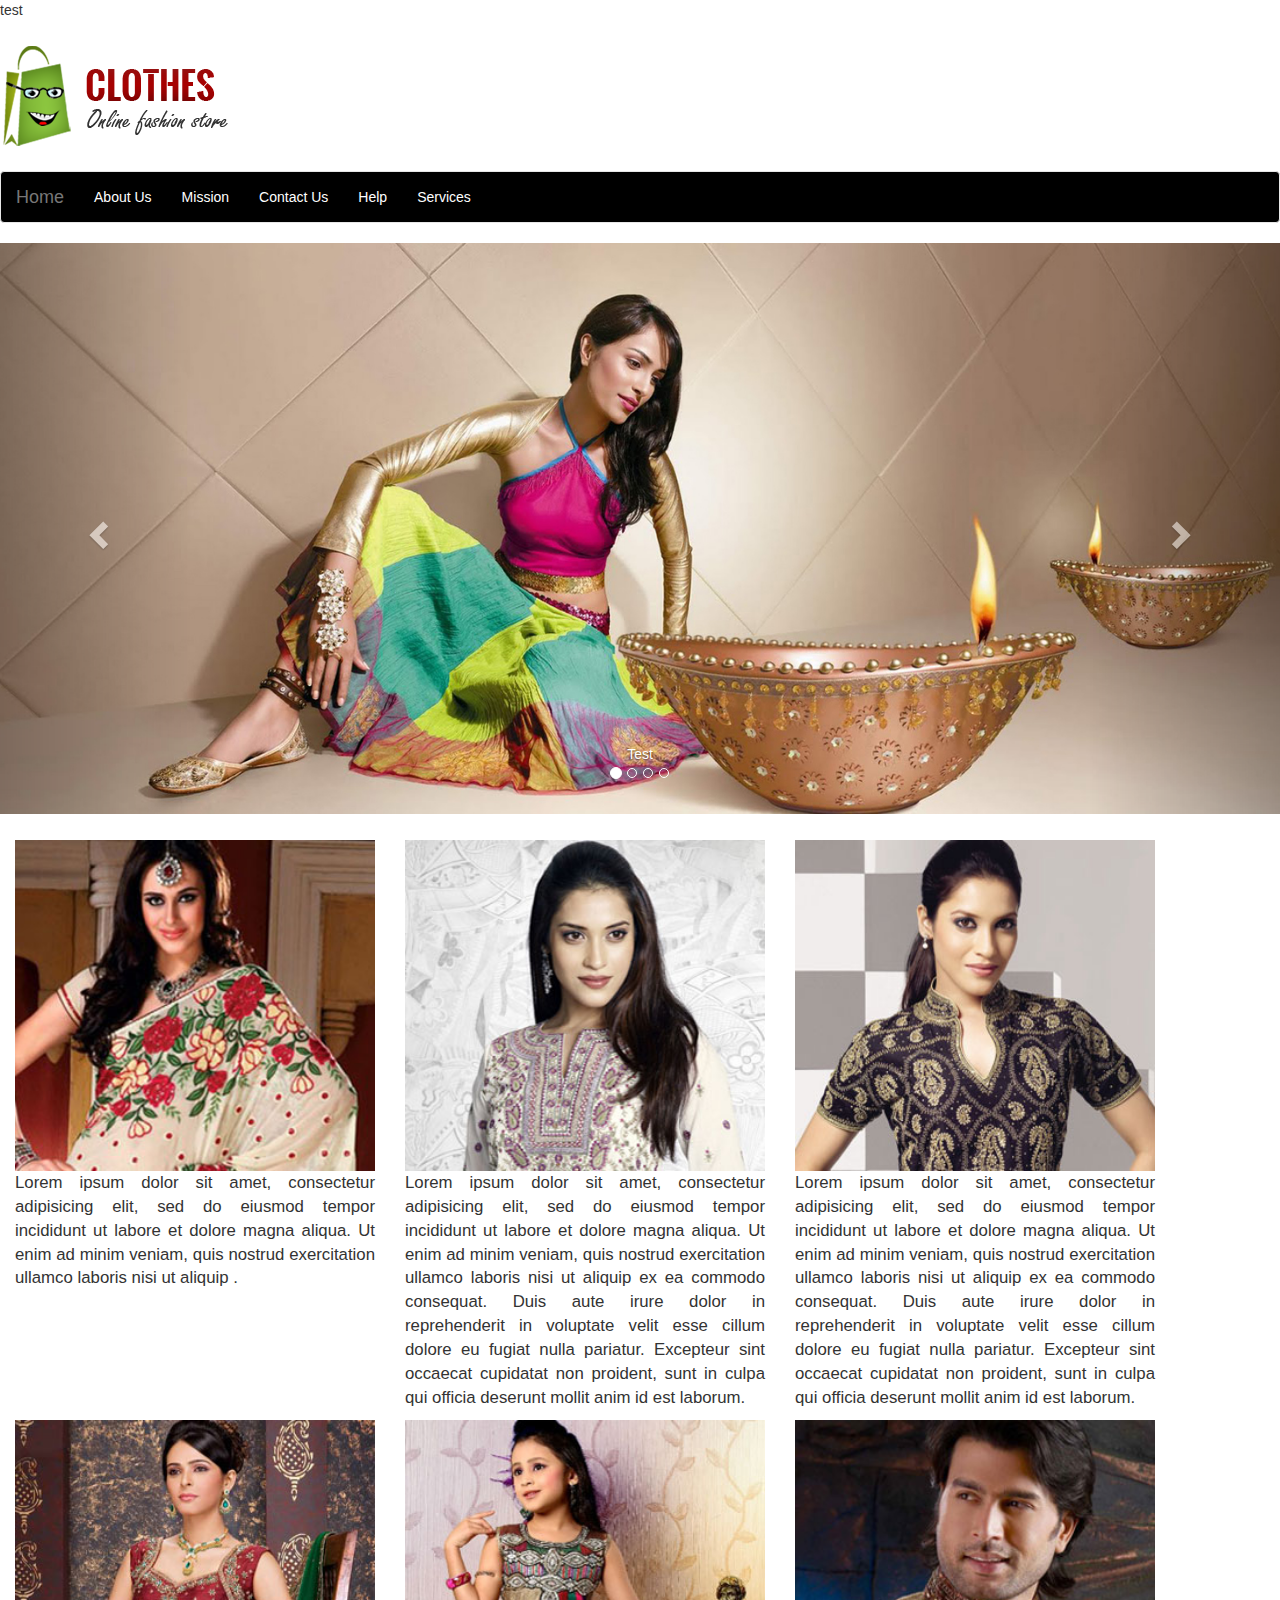
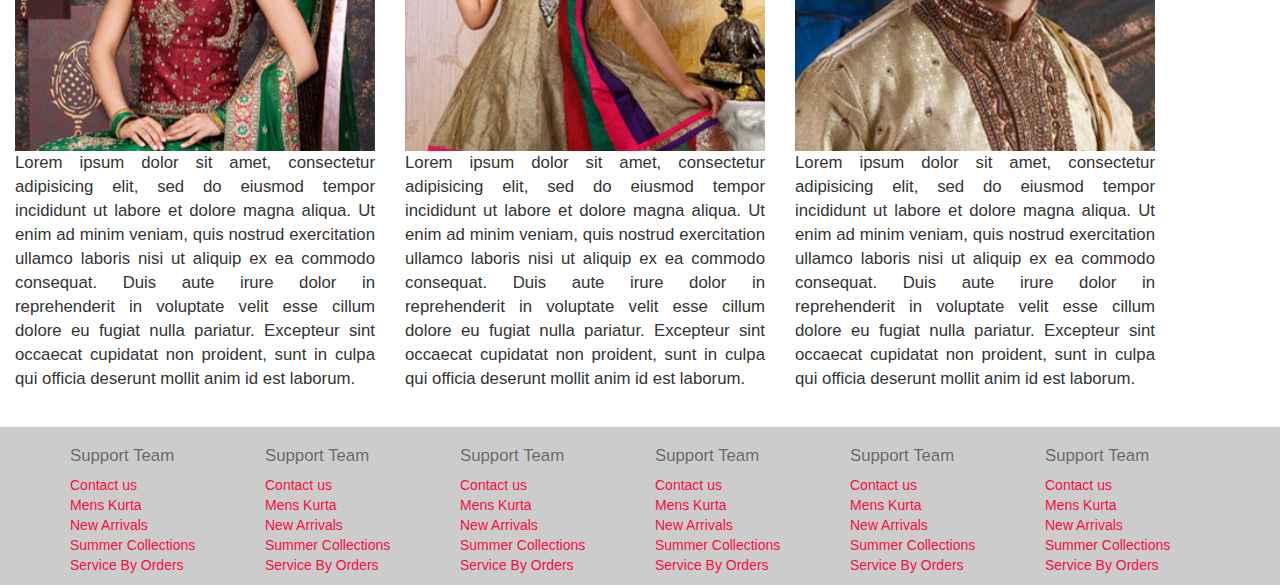
<file: index.html>
<!DOCTYPE html>
<html>
<head>
	<title></title>
	<meta charset="utf-8">
    <meta http-equiv="X-UA-Compatible" content="IE=edge">
    <meta name="viewport" content="width=device-width,user-scalable=no, initial-scale=1, maximum-scale=1, minimum-scale=1">
	<link rel="stylesheet" type="text/css" href="css/bootstrap.min.css">
	<link rel="stylesheet" type="text/css" href="style.css">
</head>
<body>
	<div class="container-fluid">
		<div class="row">test
		<figure class="logo">
			<img src="images/logo.png" class="img-responsive" alt="Responsive image">
		</figure>
			<nav class="navbar navbar-default">
			  <div class="container-fluid">
			    <!-- Brand and toggle get grouped for better mobile display -->
			    <div class="navbar-header">
			      <button type="button" class="navbar-toggle collapsed" data-toggle="collapse" data-target="#bs-example-navbar-collapse-1" aria-expanded="false">
			        <span class="sr-only">Toggle navigation</span>
			        <span class="icon-bar"></span>
			        <span class="icon-bar"></span>
			        <span class="icon-bar"></span>
			      </button>
			      <a class="navbar-brand" href="#">Home</a>
			    </div>

			    <!-- Collect the nav links, forms, and other content for toggling -->
			    <div class="collapse navbar-collapse" id="bs-example-navbar-collapse-1">
			      <ul class="nav navbar-nav">
			        <li><a href="#">About Us</a></li>
			        <li><a href="#">Mission</a></li>
			        <li><a href="#" data-toggle="modal" data-target="#myModal">Contact Us</a></li>
			        <li><a href="#">Help</a></li>
			        <li><a href="#">Services</a></li>
			      </ul>
			    </div><!-- /.navbar-collapse -->
			  </div><!-- /.container-fluid -->
			</nav>
			<div id="carousel-example-generic" class="carousel slide" data-ride="carousel">
  <!-- Indicators -->
  <ol class="carousel-indicators">
    <li data-target="#carousel-example-generic" data-slide-to="0" class="active"></li>
    <li data-target="#carousel-example-generic" data-slide-to="1"></li>
    <li data-target="#carousel-example-generic" data-slide-to="2"></li>
    <li data-target="#carousel-example-generic" data-slide-to="3"></li>
  </ol>

  <!-- Wrapper for slides -->
  <div class="carousel-inner" role="listbox">
    <div class="item active">
      <img src="images/image1.jpg" alt="images/image1.jpg">
      <div class="carousel-caption">
        Test
      </div>
    </div>
    <div class="item">
      <img src="images/image2.jpg" alt="images/image2.jpg">
      <div class="carousel-caption">
        ...
      </div>
    </div>
    <div class="item">
      <img src="images/image3.jpg" alt="images/image3.jpg">
      <div class="carousel-caption">
        ...
      </div>
    </div>
    <div class="item">
      <img src="images/image4.jpg" alt="images/image4.jpg">
      <div class="carousel-caption">
        ...
      </div>
    </div>
  </div>

  <!-- Controls -->
  <a class="left carousel-control" href="#carousel-example-generic" role="button" data-slide="prev">
    <span class="glyphicon glyphicon-chevron-left" aria-hidden="true"></span>
    <span class="sr-only">Previous</span>
  </a>
  <a class="right carousel-control" href="#carousel-example-generic" role="button" data-slide="next">
    <span class="glyphicon glyphicon-chevron-right" aria-hidden="true"></span>
    <span class="sr-only">Next</span>
  </a>
</div>
			<div class="container content">
				<div class="row">
				<figure class="col-md-4 col-sm-6">
					<img src="images/pro1.jpg" class="img-responsive">
					<p>Lorem ipsum dolor sit amet, consectetur adipisicing elit, sed do eiusmod
					tempor incididunt ut labore et dolore magna aliqua. Ut enim ad minim veniam,
					quis nostrud exercitation ullamco laboris nisi ut aliquip .</p>
				</figure>
				<figure class="col-md-4 col-sm-6">
					<img src="images/pro2.jpg" class="img-responsive">
					<p>Lorem ipsum dolor sit amet, consectetur adipisicing elit, sed do eiusmod
					tempor incididunt ut labore et dolore magna aliqua. Ut enim ad minim veniam,
					quis nostrud exercitation ullamco laboris nisi ut aliquip ex ea commodo
					consequat. Duis aute irure dolor in reprehenderit in voluptate velit esse
					cillum dolore eu fugiat nulla pariatur. Excepteur sint occaecat cupidatat non
					proident, sunt in culpa qui officia deserunt mollit anim id est laborum.</p>
				</figure>
				<figure class="col-md-4 col-sm-6">
					<img src="images/pro3.jpg" class="img-responsive">
					<p>Lorem ipsum dolor sit amet, consectetur adipisicing elit, sed do eiusmod
					tempor incididunt ut labore et dolore magna aliqua. Ut enim ad minim veniam,
					quis nostrud exercitation ullamco laboris nisi ut aliquip ex ea commodo
					consequat. Duis aute irure dolor in reprehenderit in voluptate velit esse
					cillum dolore eu fugiat nulla pariatur. Excepteur sint occaecat cupidatat non
					proident, sunt in culpa qui officia deserunt mollit anim id est laborum.</p>
				</figure>
				<figure class="col-md-4 col-sm-6 hidden-xs">
					<img src="images/pro4.jpg" class="img-responsive">
					<p>Lorem ipsum dolor sit amet, consectetur adipisicing elit, sed do eiusmod
					tempor incididunt ut labore et dolore magna aliqua. Ut enim ad minim veniam,
					quis nostrud exercitation ullamco laboris nisi ut aliquip ex ea commodo
					consequat. Duis aute irure dolor in reprehenderit in voluptate velit esse
					cillum dolore eu fugiat nulla pariatur. Excepteur sint occaecat cupidatat non
					proident, sunt in culpa qui officia deserunt mollit anim id est laborum.</p>
				</figure>
				<figure class="col-md-4 col-sm-6 hidden-xs">
					<img src="images/pro5.jpg" class="img-responsive">
					<p>Lorem ipsum dolor sit amet, consectetur adipisicing elit, sed do eiusmod
					tempor incididunt ut labore et dolore magna aliqua. Ut enim ad minim veniam,
					quis nostrud exercitation ullamco laboris nisi ut aliquip ex ea commodo
					consequat. Duis aute irure dolor in reprehenderit in voluptate velit esse
					cillum dolore eu fugiat nulla pariatur. Excepteur sint occaecat cupidatat non
					proident, sunt in culpa qui officia deserunt mollit anim id est laborum.</p>
				</figure>
				<figure class="col-md-4 col-sm-6 hidden-xs">
					<img src="images/pro6.jpg" class="img-responsive">
					<p>Lorem ipsum dolor sit amet, consectetur adipisicing elit, sed do eiusmod
					tempor incididunt ut labore et dolore magna aliqua. Ut enim ad minim veniam,
					quis nostrud exercitation ullamco laboris nisi ut aliquip ex ea commodo
					consequat. Duis aute irure dolor in reprehenderit in voluptate velit esse
					cillum dolore eu fugiat nulla pariatur. Excepteur sint occaecat cupidatat non
					proident, sunt in culpa qui officia deserunt mollit anim id est laborum.</p>
				</figure>
				</div>
			</div>
		</div>
	</div>
	<footer>
		<div class="container">
			<div class="row">
				<div class="col-md-2 col-sm-4">
					<h2>Support Team</h2>
					<nav class="bottommenu">
						<ul>
							<li><a href="#">Contact us</a></li>
							<li><a href="#">Mens Kurta</a></li>
							<li><a href="#">New Arrivals</a></li>
							<li><a href="#">Summer Collections</a></li>
							<li><a href="#">Service By Orders</a></li>
						</ul>
					</nav>
				</div>
				<div class="col-md-2 col-sm-4">
					<h2>Support Team</h2>
					<nav class="bottommenu">
						<ul>
							<li><a href="#">Contact us</a></li>
							<li><a href="#">Mens Kurta</a></li>
							<li><a href="#">New Arrivals</a></li>
							<li><a href="#">Summer Collections</a></li>
							<li><a href="#">Service By Orders</a></li>
						</ul>
					</nav>
				</div>
				<div class="col-md-2 col-sm-4">
					<h2>Support Team</h2>
					<nav class="bottommenu">
						<ul>
							<li><a href="#">Contact us</a></li>
							<li><a href="#">Mens Kurta</a></li>
							<li><a href="#">New Arrivals</a></li>
							<li><a href="#">Summer Collections</a></li>
							<li><a href="#">Service By Orders</a></li>
						</ul>
					</nav>
				</div>
				<div class="col-md-2 col-sm-4">
					<h2>Support Team</h2>
					<nav class="bottommenu">
						<ul>
							<li><a href="#">Contact us</a></li>
							<li><a href="#">Mens Kurta</a></li>
							<li><a href="#">New Arrivals</a></li>
							<li><a href="#">Summer Collections</a></li>
							<li><a href="#">Service By Orders</a></li>
						</ul>
					</nav>
				</div>
				<div class="col-md-2 col-sm-4">
					<h2>Support Team</h2>
					<nav class="bottommenu">
						<ul>
							<li><a href="#">Contact us</a></li>
							<li><a href="#">Mens Kurta</a></li>
							<li><a href="#">New Arrivals</a></li>
							<li><a href="#">Summer Collections</a></li>
							<li><a href="#">Service By Orders</a></li>
						</ul>
					</nav>
				</div>
				<div class="col-md-2 col-sm-4">
					<h2>Support Team</h2>
					<nav class="bottommenu">
						<ul>
							<li><a href="#">Contact us</a></li>
							<li><a href="#">Mens Kurta</a></li>
							<li><a href="#">New Arrivals</a></li>
							<li><a href="#">Summer Collections</a></li>
							<li><a href="#">Service By Orders</a></li>
						</ul>
					</nav>
				</div>
			</div>
		</div>
	</footer>

<!-- Modal -->
<div class="modal fade" id="myModal" tabindex="-1" role="dialog" aria-labelledby="myModalLabel">
  <div class="modal-dialog" role="document">
    <div class="modal-content">
      <div class="modal-header">
        <button type="button" class="close" data-dismiss="modal" aria-label="Close"><span aria-hidden="true">&times;</span></button>
        <h4 class="modal-title" id="myModalLabel">Modal title</h4>
      </div>
      <div class="modal-body">
        ...
      </div>
      <div class="modal-footer">
        <button type="button" class="btn btn-default" data-dismiss="modal">Close</button>
        <button type="button" class="btn btn-primary">Save changes</button>
      </div>
    </div>
  </div>
</div>
	<script type="text/javascript" src="js/jquery.js"></script>
	<script type="text/javascript" src="js/bootstrap.min.js"></script>
</body>
</html>
</file>
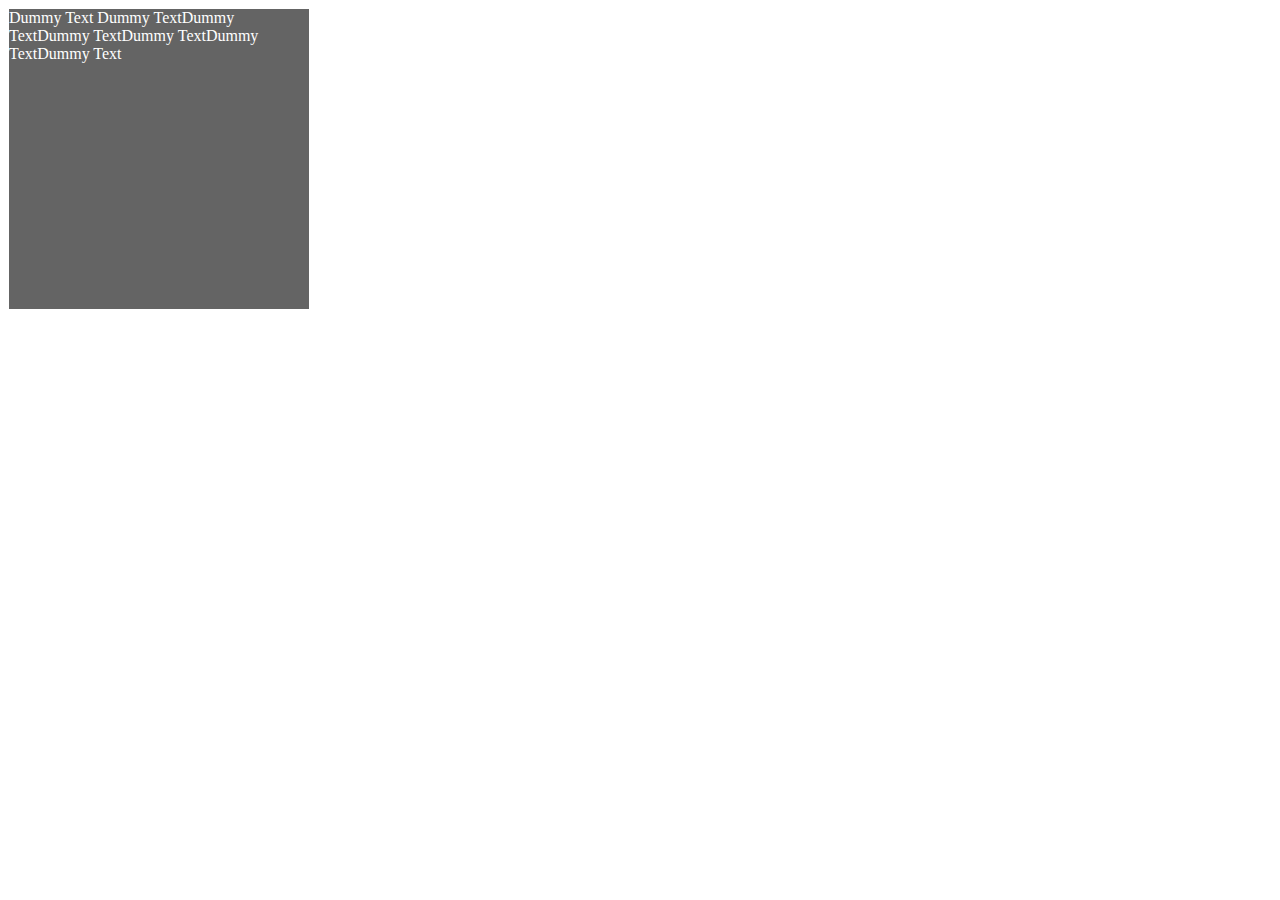
<file: images/basic.html>
<html>

	<head>
		<style>
		p{
			border:1px solid;
			width:300px;
			height:300px;
			background-color:rgb(100,100,100);
			/* 0-255 */ 
			color:rgb(255,255,255);
			transition:font-size 3s;
		}
		p:hover{
			font-size:30px;
		}
		</style>
	</head>

	<body>
		<p>Dummy Text  Dummy TextDummy TextDummy TextDummy TextDummy TextDummy Text</p>
	</body>

</html>
</file>
<file: style.css>
.container
{
	/*border: 1px solid;*/
}
.navbar-default
{
	background-color: rgb(0,0,0);
}
.navbar-default .navbar-nav > li > a
{
	color: white;
}
.logo
{
	padding-top: 2%;
	padding-bottom: 2%;
}
.content
{
	overflow: auto;
	margin: 2% 0;

}
.content figure img
{
	width: 100%;
}
.content figure p
{
	text-align: justify;
	font-size: 120%;
}
footer
{
	background-color: #ccc;
}
footer h2
{
	font-size: 120%;
	color: rgba(0,0,0,0.5);
}
footer ul
{
	padding: 0px;
}
footer ul li
{
	list-style-type: none;
}
footer ul li a
{
	color: #f60d41;
}
footer ul li a:hover
{
	text-decoration: none;
	color: #fff;
}
</file>
